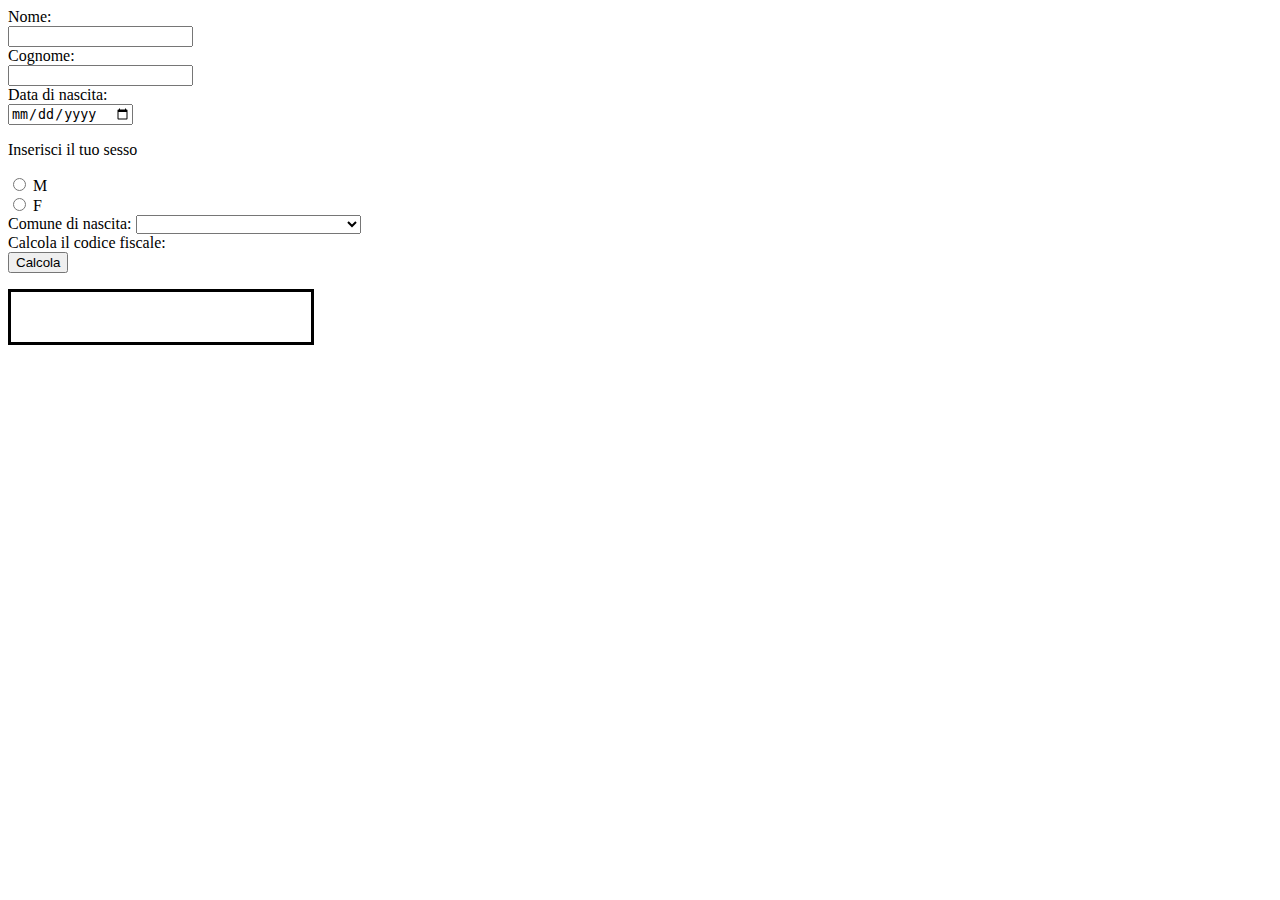
<file: CodiceFiscale/index.html>
<!DOCTYPE html>
<html>
    <head>
        <meta charset="UTF-8">
        <link href="style/style.css" rel="stylesheet">
        <title>Codice Fiscale</title>

    </head>
        <body>
            <form>
                <label for="nome">Nome:</label><br>
                <input type="text" id="nome" name="nome"><br>
                <label for="cognome">Cognome:</label><br>
                <input type="text" id="cognome" name="cognome"><br>
                <label for="data">Data di nascita: </label><br>
                <input type="date" id="data" name="data"><br>
                <p>Inserisci il tuo sesso</p>
                <input type="radio" id="M" name="sesso" value="M">
                <label for="sesso">M</label><br>
                <input type="radio" id="F" name="sesso" value="F">
                <label for="sesso">F</label><br>
                <label for="comune">Comune di nascita: </label>
                <select id="comune">
                    <option></option>
                </select><br>
                <label for="codiceFinale">Calcola il codice fiscale:</label><br>
                <input type="button" id="calcola" name="bottone" value="Calcola" onclick="main()">
                <p id="codiceFiscale"></p>
                

            </form>
            <script src="code/comuni.js"></script>
            <script src="code/code.js"></script>
        </body>
</html>
</file>
<file: CodiceFiscale/style/style.css>
#codiceFiscale{
    border: solid black;
    width: 300px;
    height: 50px;
}
</file>
